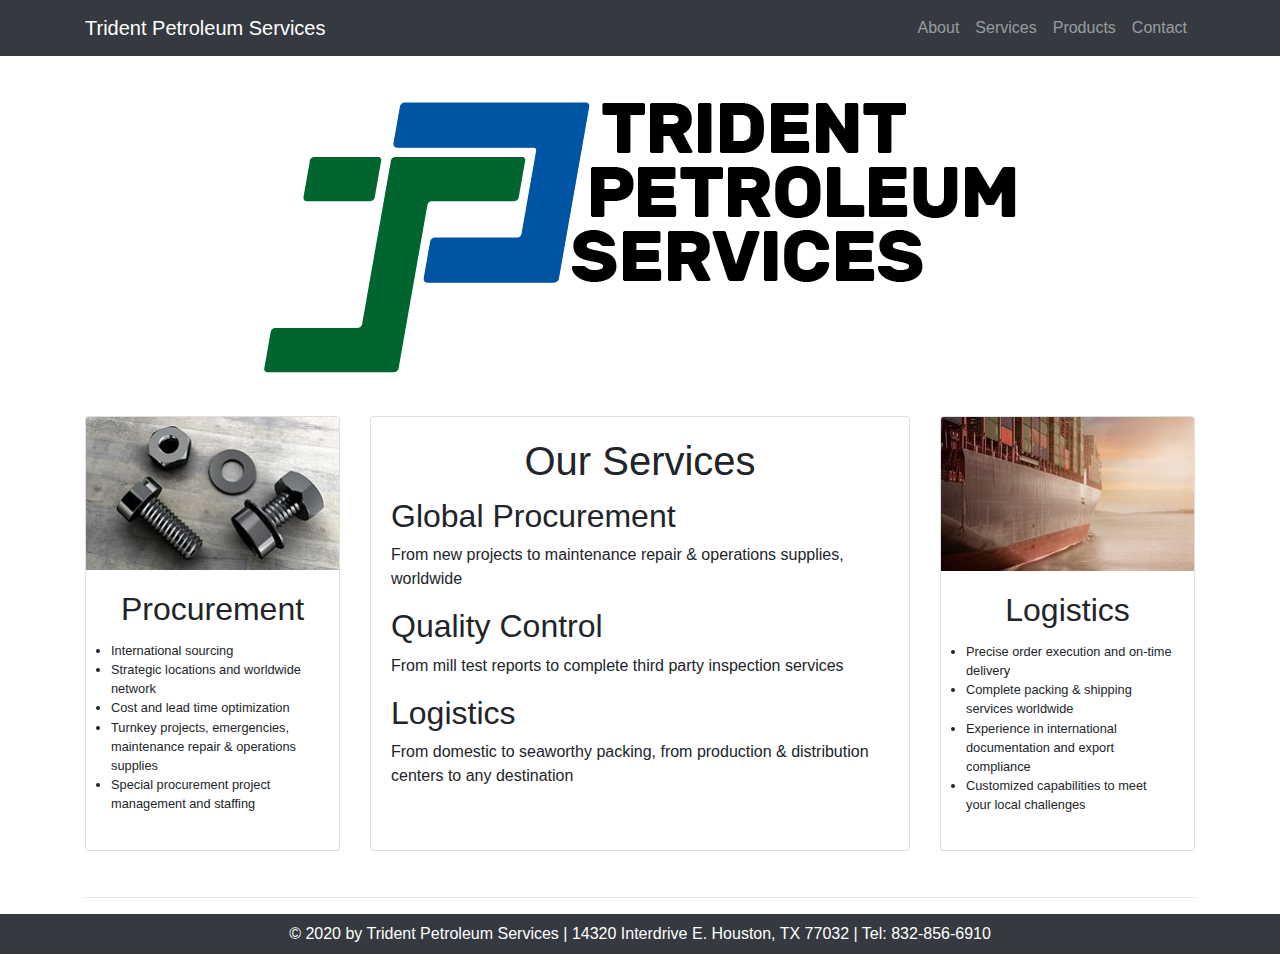
<file: index.html>
<!DOCTYPE html>
<html lang="en">

<head>

  <meta charset="utf-8">
  <meta name="viewport" content="width=device-width, initial-scale=1, shrink-to-fit=no">
  <meta name="description" content="">
  <meta name="author" content="">

  <title>Trident Petroleum Services</title>

  <!-- Bootstrap core CSS -->
  <link href="css/bootstrap.min.css" rel="stylesheet">

  <!-- Custom styles for this template -->
  <link href="css/modern-business.css" rel="stylesheet">

</head>

<body>

  <!-- Navigation -->
  <nav class="navbar fixed-top navbar-expand-lg navbar-dark bg-dark fixed-top">
    <div class="container">
      <a class="navbar-brand" href="index.html">Trident Petroleum Services</a>
      <button class="navbar-toggler navbar-toggler-right" type="button" data-toggle="collapse" data-target="#navbarResponsive" aria-controls="navbarResponsive" aria-expanded="false" aria-label="Toggle navigation">
        <span class="navbar-toggler-icon"></span>
      </button>
      <div class="collapse navbar-collapse" id="navbarResponsive">
        <ul class="navbar-nav ml-auto">
          <li class="nav-item">
            <a class="nav-link" href="about.html">About</a>
          </li>
          <li class="nav-item">
            <a class="nav-link" href="services.html">Services</a>
          </li>
          <li class="nav-item">
            <a class="nav-link" href="products.html">Products</a>
          </li>
          <li class="nav-item">
            <a class="nav-link" href="contact.html">Contact</a>
          </li>
        </ul>
      </div>
    </div>
  </nav>

  <!-- Page Content -->
  <div class="container">

    <img class="mx-auto d-block" src="images/TPS-Logo2-TR.png" alt="">
    
    <!-- Portfolio Section -->

    <div class="row">
      <div class="col-lg-3 col-sm-6 portfolio-item">
        <div class="card h-100">
          <img class="card-img-top" src="images/bolts.jpg" alt="">
          <div class="card-body">
            <h2 class="card-title text-center">Procurement</h2>
            <ul class="services">
              <li>International sourcing</li>
              <li>Strategic locations and worldwide network</li>
              <li>Cost and lead time optimization</li>
              <li>Turnkey projects, emergencies, maintenance repair & operations supplies</li>
              <li>Special procurement project management and staffing</li>
            </ul>
          </div>
        </div>
      </div>
      <div class="col-lg-6 col-sm-6 portfolio-item">
        <div class="card h-100">
          <div class="card-body">
            <h1 class="card-title text-center">Our Services</h1>
            <h2>Global Procurement</h2>  
            <p>From new projects to maintenance repair & operations supplies, worldwide</p>
            <h2>Quality Control</h2>
            <p>From mill test reports to complete third party inspection services</p>
            <h2>Logistics</h2>
            <p>From domestic to seaworthy packing, from production & distribution centers to any destination</p>
          </div>
        </div>
      </div>
      <div class="col-lg-3 col-sm-6 portfolio-item">
        <div class="card h-100">
          <a href="#"><img class="card-img-top" src="images/boat.jpg" alt=""></a>
          <div class="card-body">
            <h2 class="card-title text-center">Logistics</h2>
            <ul class="services">
              <li>Precise order execution and on-time delivery</li>
              <li>Complete packing & shipping services worldwide</li>
              <li>Experience in international documentation and export compliance</li>
              <li>Customized capabilities to meet your local challenges</li>
            </ul>
          </div>
        </div>
      </div>
    </div>
    <!-- /.row -->

    <hr>

  </div>
  <!-- /.container -->

  <!-- Footer -->
  <footer class="py-2 bg-dark">
    <div class="container">
      <p class="m-0 text-center text-white">© 2020 by Trident Petroleum Services | 14320 Interdrive E. Houston, TX 77032 | Tel: 832-856-6910</p>
    </div>
    <!-- /.container -->
  </footer>

  <!-- Bootstrap core JavaScript -->
  <!-- <script src="vendor/jquery/jquery.min.js"></script> -->
  <!-- <script src="vendor/bootstrap/js/bootstrap.bundle.min.js"></script> -->

</body>

</html>
</file>
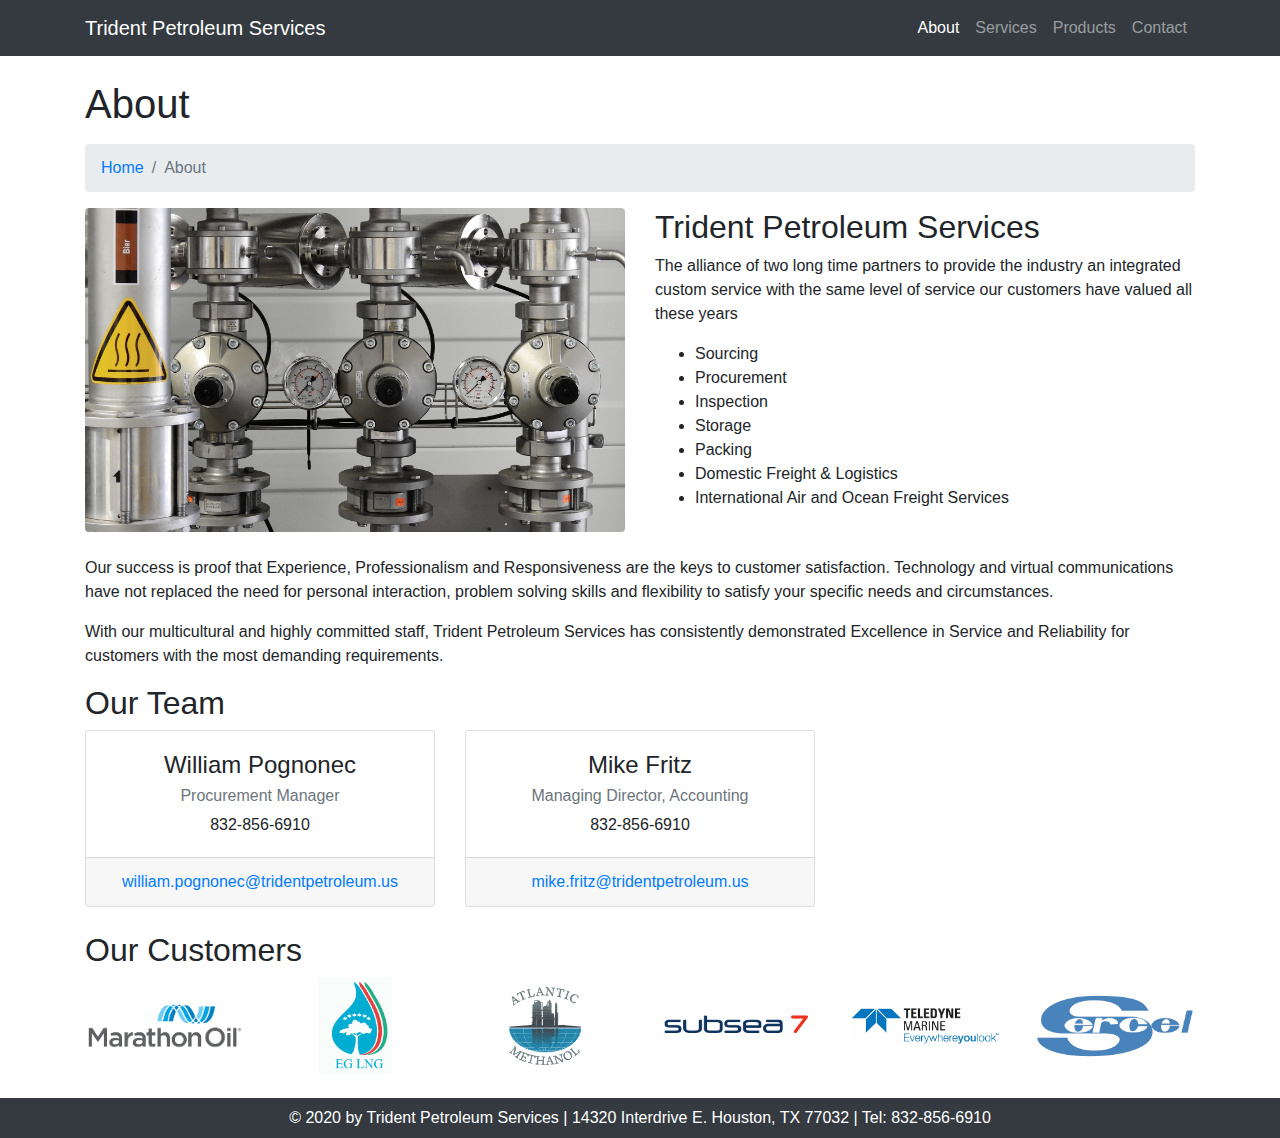
<file: about.html>
<!DOCTYPE html>
<html lang="en">

<head>

  <meta charset="utf-8">
  <meta name="viewport" content="width=device-width, initial-scale=1, shrink-to-fit=no">
  <meta name="description" content="">
  <meta name="author" content="">

  <title>Trident Petroleum Services</title>

  <!-- Bootstrap core CSS -->
  <link href="css/bootstrap.min.css" rel="stylesheet">

  <!-- Custom styles for this template -->
  <link href="css/modern-business.css" rel="stylesheet">

</head>

<body>

  <!-- Navigation -->
  <nav class="navbar fixed-top navbar-expand-lg navbar-dark bg-dark fixed-top">
    <div class="container">
      <a class="navbar-brand" href="index.html">Trident Petroleum Services</a>
      <button class="navbar-toggler navbar-toggler-right" type="button" data-toggle="collapse" data-target="#navbarResponsive" aria-controls="navbarResponsive" aria-expanded="false" aria-label="Toggle navigation">
        <span class="navbar-toggler-icon"></span>
      </button>
      <div class="collapse navbar-collapse" id="navbarResponsive">
        <ul class="navbar-nav ml-auto">
        <li class="nav-item">
          <a class="nav-link active" href="about.html">About</a>
        </li>
        <li class="nav-item">
          <a class="nav-link" href="services.html">Services</a>
        </li>
        <li class="nav-item">
          <a class="nav-link" href="products.html">Products</a>
        </li>
        <li class="nav-item">
          <a class="nav-link" href="contact.html">Contact</a>
        </li>
        </ul>
        </div>
      </div>
    </div>
  </nav>

  <!-- Page Content -->
  <div class="container">

    <!-- Page Heading/Breadcrumbs -->
    <h1 class="mt-4 mb-3">About</h1>

    <ol class="breadcrumb">
      <li class="breadcrumb-item">
        <a href="index.html">Home</a>
      </li>
      <li class="breadcrumb-item active">About</li>
    </ol>

    <!-- Intro Content -->
    <div class="row">
      <div class="col-lg-6">
        <img class="img-fluid rounded mb-4" src="images/industry1.jpg" alt="">
      </div>
      <div class="col-lg-6">
        <h2>Trident Petroleum Services</h2>
        <p>The alliance of two long time partners to provide the industry an integrated custom service with the same level of service our customers have valued all these years</p>
        <ul>
          <li>Sourcing</li>
          <li>Procurement</li>
          <li>Inspection</li>
          <li>Storage</li>
          <li>Packing</li>
          <li>Domestic Freight & Logistics</li>
          <li>International Air and Ocean Freight Services</li>
        </ul>
      </div>
    </div>
    <!-- /.row -->
    <div>
      <p>Our success is proof that Experience, Professionalism and Responsiveness are the keys to customer satisfaction. Technology and virtual communications have not replaced the need for personal interaction, problem solving skills and flexibility to satisfy your specific needs and circumstances.</p>
      <p>With our multicultural and highly committed staff, Trident Petroleum Services has consistently demonstrated Excellence in Service and Reliability for customers with the most demanding requirements.</p>
    </div>
    <!-- Team Members -->
    <h2>Our Team</h2>

    <div class="row">
      <div class="col-lg-4 mb-4">
        <div class="card h-100 text-center">

          <div class="card-body">
            <h4 class="card-title">William Pognonec</h4>
            <h6 class="card-subtitle mb-2 text-muted">Procurement Manager</h6>
            <p class="card-text">832-856-6910</p>
          </div>
          <div class="card-footer">
            <!--Place the code below where you want the link to be displayed-->
          <span id="obf"><script>document.getElementById("obf").innerHTML="<n uers=\"znvygb:jvyyvnz.cbtabarp@gevqragcrgebyrhz.hf\" gnetrg=\"_oynax\">jvyyvnz.cbtabarp@gevqragcrgebyrhz.hf</n>".replace(/[a-zA-Z]/g,function(c){return String.fromCharCode((c<="Z"?90:122)>=(c=c.charCodeAt(0)+13)?c:c-26);});document.body.appendChild(eo);</script>
          <noscript><span style="unicode-bidi:bidi-override;direction:rtl;">su.muelorteptnedirt@cenongop.mailliw</span></noscript></span>
          </div>
        </div>
      </div>
      <div class="col-lg-4 mb-4">
        <div class="card h-100 text-center">

          <div class="card-body">
            <h4 class="card-title">Mike Fritz</h4>
            <h6 class="card-subtitle mb-2 text-muted">Managing Director, Accounting</h6>
            <p class="card-text">832-856-6910</p>
          </div>
          <div class="card-footer">
            <!--Place the code below where you want the link to be displayed-->
<span id="obf2"><script>document.getElementById("obf2").innerHTML="<n uers=\"znvygb:zvxr.sevgm@gevqragcrgebyrhz.hf\" gnetrg=\"_oynax\">zvxr.sevgm@gevqragcrgebyrhz.hf</n>".replace(/[a-zA-Z]/g,function(c){return String.fromCharCode((c<="Z"?90:122)>=(c=c.charCodeAt(0)+13)?c:c-26);});document.body.appendChild(eo);</script>
  <noscript><span style="unicode-bidi:bidi-override;direction:rtl;">su.muelorteptnedirt@ztirf.ekim</span></noscript></span>
          </div>
        </div>
      </div>
    </div>
    <!-- /.row -->

    <!-- Our Customers -->
    <h2>Our Customers</h2>
    <div class="row">
      <div class="col-lg-2 col-sm-4 mb-4">
        <img class="img-fluid" src="images/megpl.png" alt="">
      </div>
      <div class="col-lg-2 col-sm-4 mb-4">
        <img class="img-fluid" src="images/eglng.png" alt="">
      </div>
      <div class="col-lg-2 col-sm-4 mb-4">
        <img class="img-fluid" src="images/ampco.png" alt="">
      </div>
      <div class="col-lg-2 col-sm-4 mb-4">
        <img class="img-fluid" src="images/subsea7.png" alt="">
      </div>
      <div class="col-lg-2 col-sm-4 mb-4">
        <img class="img-fluid" src="images/teledyne.png" alt="">
      </div>
      <div class="col-lg-2 col-sm-4 mb-4">
        <img class="img-fluid" src="images/sercel.png" alt="">
      </div>
    </div>
    <!-- /.row -->

  </div>
  <!-- /.container -->

  <!-- Footer -->
  <footer class="py-2 bg-dark">
    <div class="container">
      <p class="m-0 text-center text-white">© 2020 by Trident Petroleum Services | 14320 Interdrive E. Houston, TX 77032 | Tel: 832-856-6910</p>
    </div>
    <!-- /.container -->
  </footer>

  <!-- Bootstrap core JavaScript -->
  <!-- <script src="vendor/jquery/jquery.min.js"></script> -->
  <!-- <script src="vendor/bootstrap/js/bootstrap.bundle.min.js"></script> -->

</body>

</html>
</file>
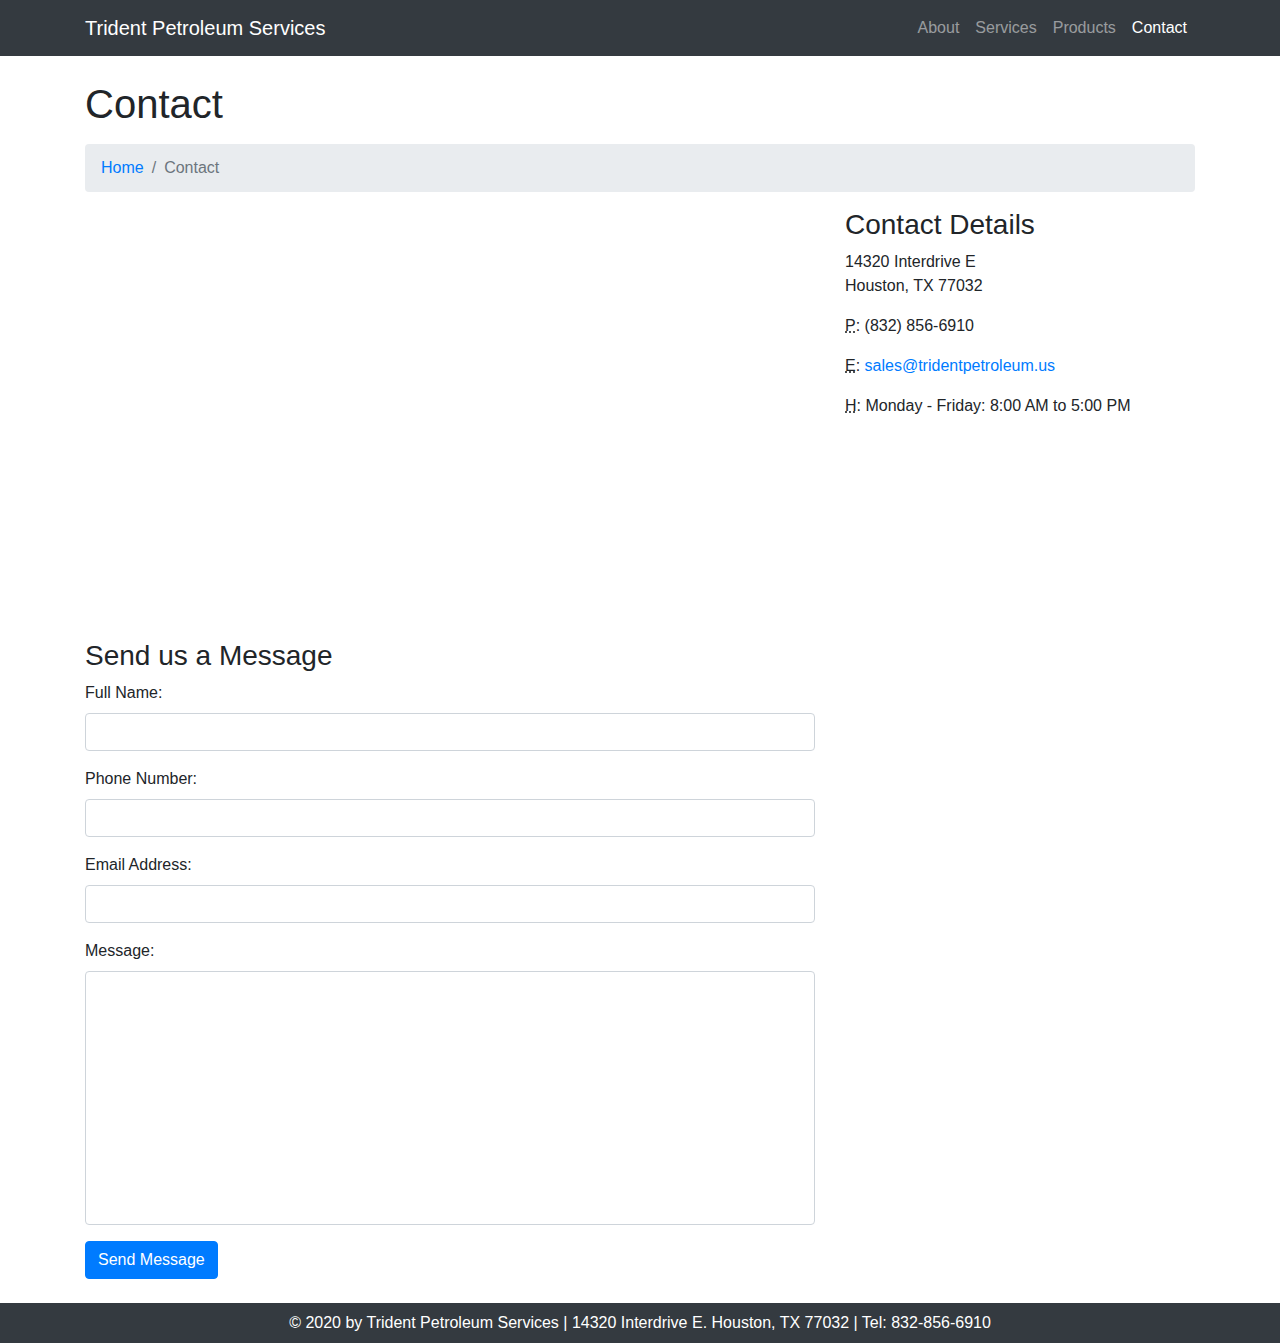
<file: contact.html>
<!DOCTYPE html>
<html lang="en">

<head>

  <meta charset="utf-8">
  <meta name="viewport" content="width=device-width, initial-scale=1, shrink-to-fit=no">
  <meta name="description" content="">
  <meta name="author" content="">

  <title>Trident Petroleum Services</title>

  <!-- Bootstrap core CSS -->
  <link href="css/bootstrap.min.css" rel="stylesheet">

  <!-- Custom styles for this template -->
  <link href="css/modern-business.css" rel="stylesheet">

</head>

<body>

  <!-- Navigation -->
  <nav class="navbar fixed-top navbar-expand-lg navbar-dark bg-dark fixed-top">
    <div class="container">
      <a class="navbar-brand" href="index.html">Trident Petroleum Services</a>
      <button class="navbar-toggler navbar-toggler-right" type="button" data-toggle="collapse" data-target="#navbarResponsive" aria-controls="navbarResponsive" aria-expanded="false" aria-label="Toggle navigation">
        <span class="navbar-toggler-icon"></span>
      </button>
      <div class="collapse navbar-collapse" id="navbarResponsive">
        <ul class="navbar-nav ml-auto">
          <li class="nav-item">
            <a class="nav-link" href="about.html">About</a>
          </li>
          <li class="nav-item">
            <a class="nav-link" href="services.html">Services</a>
          </li>
          <li class="nav-item">
            <a class="nav-link" href="products.html">Products</a>
          </li>
          <li class="nav-item active">
            <a class="nav-link" href="contact.html">Contact</a>
          </li>
        </ul>
      </div>
    </div>
  </nav>

  <!-- Page Content -->
  <div class="container">

    <!-- Page Heading/Breadcrumbs -->
    <h1 class="mt-4 mb-3">Contact</h1>

    <ol class="breadcrumb">
      <li class="breadcrumb-item">
        <a href="index.html">Home</a>
      </li>
      <li class="breadcrumb-item active">Contact</li>
    </ol>

    <!-- Content Row -->
    <div class="row">
      <!-- Map Column -->
      <div class="col-lg-8 mb-4">
        <!-- Embedded Google Map -->
        <iframe width="100%" height="400px" frameborder="0" scrolling="no" marginheight="0" marginwidth="0" src="https://maps.google.com/maps?q=14320%20interdrive%20e&t=&z=13&ie=UTF8&iwloc=&output=embed"></iframe>
      </div>
      <!-- Contact Details Column -->
      <div class="col-lg-4 mb-4">
        <h3>Contact Details</h3>
        <p>
          14320 Interdrive E
          <br>Houston, TX 77032
          <br>
        </p>
        <p>
          <abbr title="Phone">P</abbr>: (832) 856-6910
        </p>
        <p>
          <abbr title="Email">E</abbr>:
          <!--Place the code below where you want the link to be displayed-->
<span id="obf3"><script>document.getElementById("obf3").innerHTML="<n uers=\"znvygb:fnyrf@gevqragcrgebyrhz.hf\" gnetrg=\"_oynax\">fnyrf@gevqragcrgebyrhz.hf</n>".replace(/[a-zA-Z]/g,function(c){return String.fromCharCode((c<="Z"?90:122)>=(c=c.charCodeAt(0)+13)?c:c-26);});document.body.appendChild(eo);</script>
  <noscript><span style="unicode-bidi:bidi-override;direction:rtl;">su.muelorteptnedirt@selas</span></noscript></span>
        </p>
        <p>
          <abbr title="Hours">H</abbr>: Monday - Friday: 8:00 AM to 5:00 PM
        </p>
      </div>
    </div>
    <!-- /.row -->

    <!-- Contact Form -->
    <!-- In order to set the email address and subject line for the contact form go to the bin/contact_me.php file. -->
    <div class="row">
      <div class="col-lg-8 mb-4">
        <h3>Send us a Message</h3>
        <form name="sentMessage" id="contactForm" action="https://mailthis.to/tpscontact" method="POST">
          <div class="control-group form-group">
            <div class="controls">
              <label>Full Name:</label>
              <input type="text" class="form-control" name="name" id="name" required data-validation-required-message="Please enter your name.">
              <p class="help-block"></p>
            </div>
          </div>
          <div class="control-group form-group">
            <div class="controls">
              <label>Phone Number:</label>
              <input type="text" class="form-control" name="phone" id="phone" required data-validation-required-message="Please enter your phone number.">
            </div>
          </div>
          <div class="control-group form-group">
            <div class="controls">
              <label>Email Address:</label>
              <input type="email" class="form-control" name="email" id="email" required data-validation-required-message="Please enter your email address.">
            </div>
          </div>
          <div class="control-group form-group">
            <div class="controls">
              <label>Message:</label>
              <textarea rows="10" cols="100" class="form-control" name="message" id="message" required data-validation-required-message="Please enter your message" maxlength="999" style="resize:none"></textarea>
            </div>
          </div>
          <input type="hidden" name="_subject" value="Contact form submitted">
          <input type="hidden" name="_after" value="https://www.tridentpetroleum.us/">
          <input type="hidden" name="_honeypot" value="">
          <div id="success"></div>
          <!-- For success/fail messages -->
          <button type="submit" class="btn btn-primary" id="sendMessageButton">Send Message</button>
        </form>
      </div>

    </div>
    <!-- /.row -->

  </div>
  <!-- /.container -->

  <!-- Footer -->
  <footer class="py-2 bg-dark">
    <div class="container">
      <p class="m-0 text-center text-white">© 2020 by Trident Petroleum Services | 14320 Interdrive E. Houston, TX 77032 | Tel: 832-856-6910</p>
    </div>
    <!-- /.container -->
  </footer>

  <!-- Bootstrap core JavaScript -->
  <!-- <script src="vendor/jquery/jquery.min.js"></script> -->
  <!-- <script src="vendor/bootstrap/js/bootstrap.bundle.min.js"></script> -->

</body>

</html>
</file>
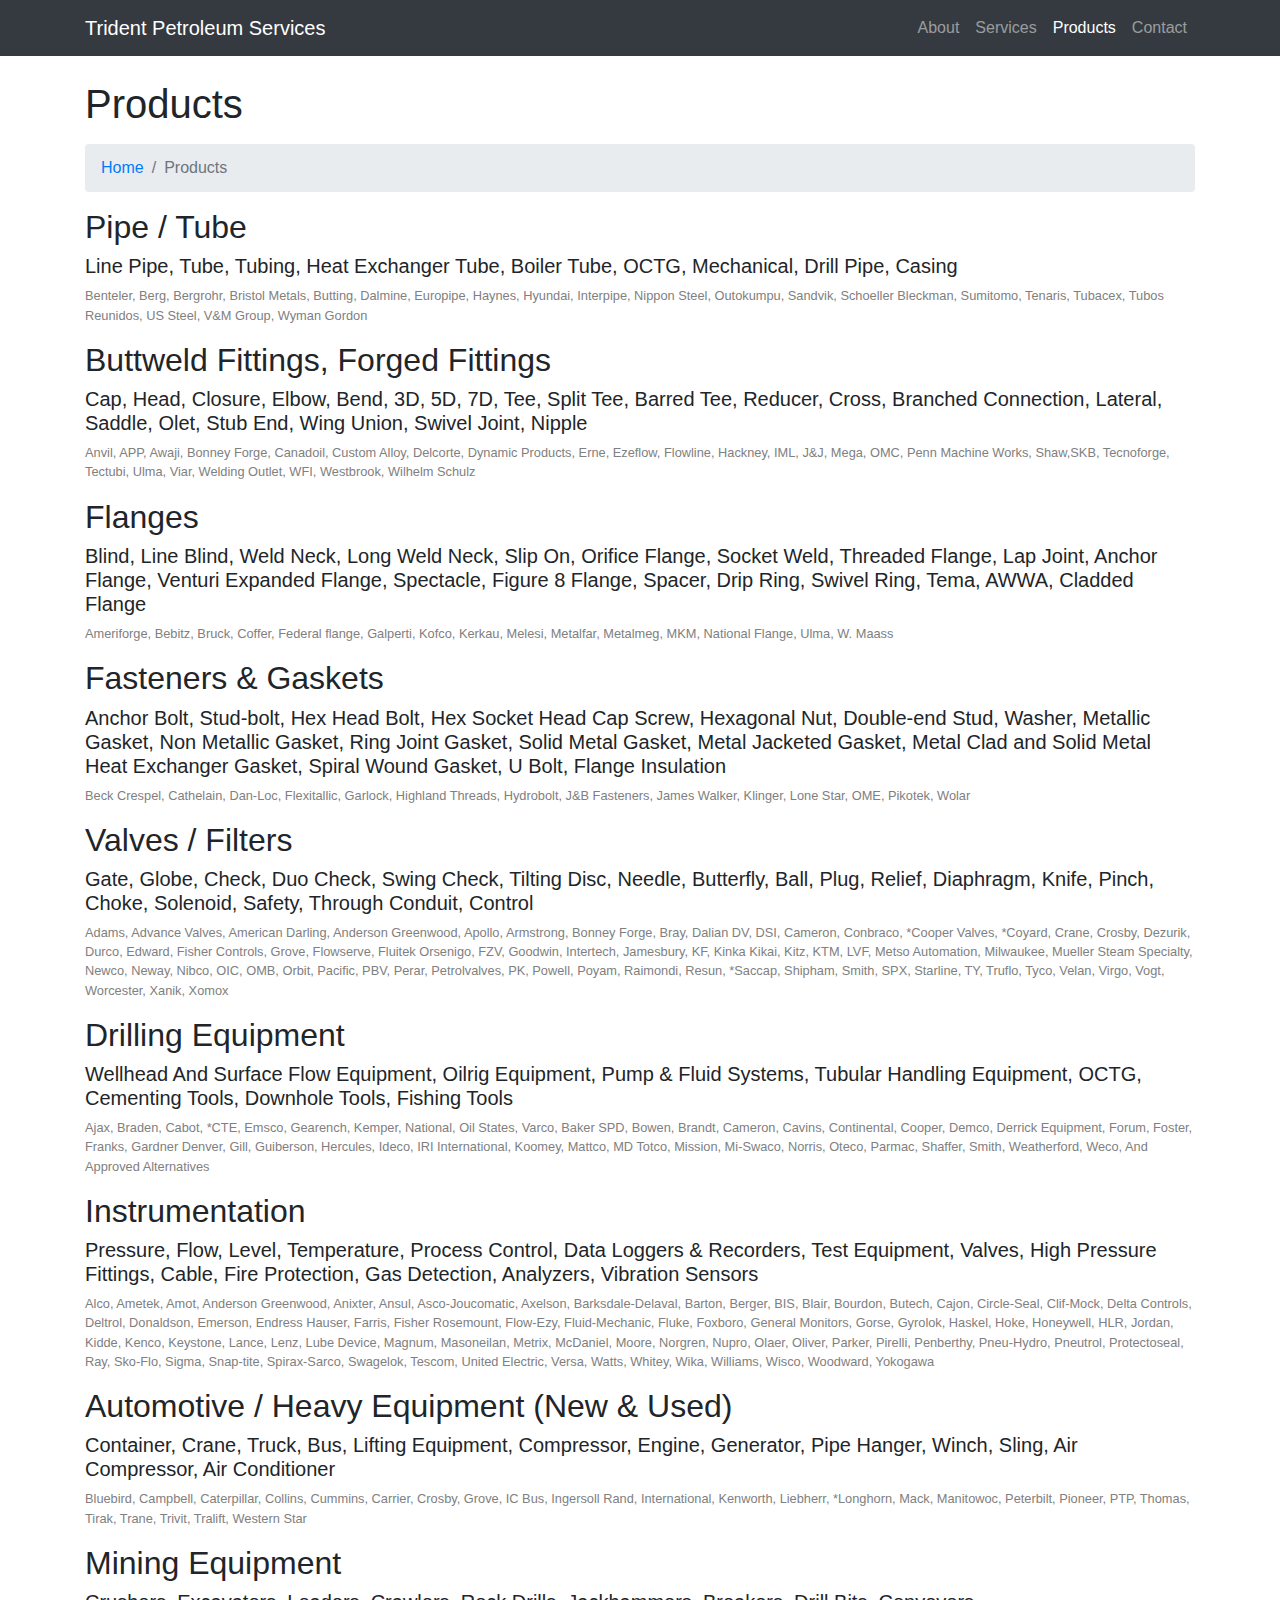
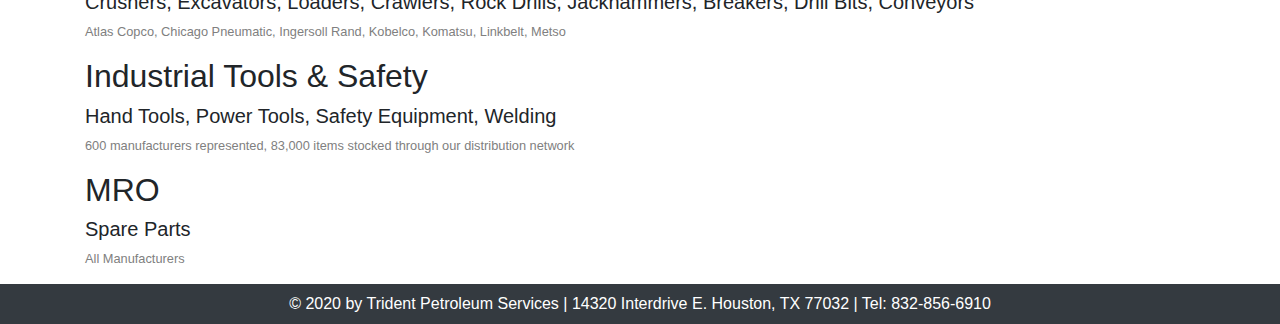
<file: products.html>
<!DOCTYPE html>
<html lang="en">

<head>

  <meta charset="utf-8">
  <meta name="viewport" content="width=device-width, initial-scale=1, shrink-to-fit=no">
  <meta name="description" content="">
  <meta name="author" content="">

  <title>Trident Petroleum Services</title>

  <!-- Bootstrap core CSS -->
  <link href="css/bootstrap.min.css" rel="stylesheet">

  <!-- Custom styles for this template -->
  <link href="css/modern-business.css" rel="stylesheet">

</head>

<body>

  <!-- Navigation -->
  <nav class="navbar fixed-top navbar-expand-lg navbar-dark bg-dark fixed-top">
    <div class="container">
      <a class="navbar-brand" href="index.html">Trident Petroleum Services</a>
      <button class="navbar-toggler navbar-toggler-right" type="button" data-toggle="collapse" data-target="#navbarResponsive" aria-controls="navbarResponsive" aria-expanded="false" aria-label="Toggle navigation">
        <span class="navbar-toggler-icon"></span>
      </button>
      <div class="collapse navbar-collapse" id="navbarResponsive">
        <ul class="navbar-nav ml-auto">
          <li class="nav-item">
            <a class="nav-link" href="about.html">About</a>
          </li>
          <li class="nav-item">
            <a class="nav-link" href="services.html">Services</a>
          </li>
          <li class="nav-item active">
            <a class="nav-link" href="products.html">Products</a>
          </li>
          <li class="nav-item">
            <a class="nav-link" href="contact.html">Contact</a>
          </li>
        </ul>
      </div>
    </div>
  </nav>

  <!-- Page Content -->
  <div class="container">

    <!-- Page Heading/Breadcrumbs -->
    <h1 class="mt-4 mb-3">Products</h1>

    <ol class="breadcrumb">
      <li class="breadcrumb-item">
        <a href="index.html">Home</a>
      </li>
      <li class="breadcrumb-item active">Products</li>
    </ol>

    <!-- Image Header -->
    <!-- <img class="img-fluid rounded mb-4" src="http://placehold.it/1200x300" alt=""> -->
    <div class="products">
    <h2>Pipe / Tube</h2>
    <h5>Line Pipe, Tube, Tubing, Heat Exchanger Tube, Boiler Tube, OCTG, Mechanical, Drill Pipe, Casing</h5>
    <p>Benteler, Berg, Bergrohr, Bristol Metals, Butting, Dalmine, Europipe, Haynes, Hyundai, Interpipe, Nippon Steel, Outokumpu, Sandvik, Schoeller Bleckman, Sumitomo, Tenaris, Tubacex, Tubos Reunidos, US Steel, V&M Group, Wyman Gordon</p>

    <h2>Buttweld Fittings, Forged Fittings</h2>
    <h5>Cap, Head, Closure, Elbow, Bend, 3D, 5D, 7D, Tee, Split Tee, Barred Tee, Reducer, Cross, Branched Connection, Lateral, Saddle, Olet, Stub End, Wing Union, Swivel Joint, Nipple</h5>
    <p>Anvil, APP, Awaji, Bonney Forge, Canadoil, Custom Alloy, Delcorte, Dynamic Products, Erne, Ezeflow, Flowline, Hackney, IML, J&J, Mega, OMC, Penn Machine Works, Shaw,SKB, Tecnoforge, Tectubi, Ulma, Viar, Welding Outlet, WFI, Westbrook, Wilhelm Schulz</p>

    <h2>Flanges</h2>
    <h5>Blind, Line Blind, Weld Neck, Long Weld Neck, Slip On, Orifice Flange, Socket Weld, Threaded Flange, Lap Joint, Anchor Flange, Venturi Expanded Flange, Spectacle, Figure 8 Flange, Spacer, Drip Ring, Swivel Ring, Tema, AWWA, Cladded Flange</h5>
    <p>Ameriforge, Bebitz, Bruck, Coffer, Federal flange, Galperti, Kofco, Kerkau, Melesi, Metalfar, Metalmeg, MKM, National Flange, Ulma, W. Maass</p>

    <h2>Fasteners & Gaskets</h2>
    <h5>Anchor Bolt, Stud-bolt, Hex Head Bolt, Hex Socket Head Cap Screw, Hexagonal Nut, Double-end Stud, Washer, Metallic Gasket, Non Metallic Gasket, Ring Joint Gasket, Solid Metal Gasket, Metal Jacketed Gasket, Metal Clad and Solid Metal Heat Exchanger Gasket, Spiral Wound Gasket, U Bolt, Flange Insulation</h5>
    <p>Beck Crespel, Cathelain, Dan-Loc, Flexitallic, Garlock, Highland Threads, Hydrobolt, J&B Fasteners, James Walker, Klinger, Lone Star, OME, Pikotek, Wolar</p>

    <h2>Valves / Filters</h2>
    <h5>Gate, Globe, Check, Duo Check, Swing Check, Tilting Disc, Needle, Butterfly, Ball, Plug, Relief, Diaphragm, Knife, Pinch, Choke, Solenoid, Safety, Through Conduit, Control</h5>
    <p>Adams, Advance Valves, American Darling, Anderson Greenwood, Apollo, Armstrong, Bonney Forge, Bray, Dalian DV, DSI, Cameron, Conbraco, *Cooper Valves, *Coyard, Crane, Crosby, Dezurik, Durco, Edward, Fisher Controls, Grove, Flowserve, Fluitek Orsenigo, FZV, Goodwin, Intertech, Jamesbury, KF, Kinka Kikai, Kitz, KTM, LVF, Metso Automation, Milwaukee, Mueller Steam Specialty, Newco, Neway, Nibco, OIC, OMB, Orbit, Pacific, PBV, Perar, Petrolvalves, PK, Powell, Poyam, Raimondi, Resun, *Saccap, Shipham, Smith, SPX, Starline, TY, Truflo, Tyco, Velan, Virgo, Vogt, Worcester, Xanik, Xomox</p>

    <h2>Drilling Equipment</h2>
    <h5>Wellhead And Surface Flow Equipment, Oilrig Equipment, Pump & Fluid Systems, Tubular Handling Equipment, OCTG, Cementing Tools, Downhole Tools, Fishing Tools</h5>
    <p>Ajax, Braden, Cabot, *CTE, Emsco, Gearench, Kemper, National, Oil States, Varco, Baker SPD, Bowen, Brandt, Cameron, Cavins, Continental, Cooper, Demco, Derrick Equipment, Forum, Foster, Franks, Gardner Denver, Gill, Guiberson, Hercules, Ideco, IRI International, Koomey, Mattco, MD Totco, Mission, Mi-Swaco, Norris, Oteco, Parmac, Shaffer, Smith, Weatherford, Weco, And Approved Alternatives</p>

    <h2>Instrumentation</h2>
    <h5>Pressure, Flow, Level, Temperature, Process Control, Data Loggers & Recorders, Test Equipment, Valves, High Pressure Fittings, Cable, Fire Protection, Gas Detection, Analyzers, Vibration Sensors</h5>
    <p>Alco, Ametek, Amot, Anderson Greenwood, Anixter, Ansul, Asco-Joucomatic, Axelson, Barksdale-Delaval, Barton, Berger, BIS, Blair, Bourdon, Butech, Cajon, Circle-Seal, Clif-Mock, Delta Controls, Deltrol, Donaldson, Emerson, Endress Hauser, Farris, Fisher Rosemount, Flow-Ezy, Fluid-Mechanic, Fluke, Foxboro, General Monitors, Gorse, Gyrolok, Haskel, Hoke, Honeywell, HLR, Jordan, Kidde, Kenco, Keystone, Lance, Lenz, Lube Device, Magnum, Masoneilan, Metrix, McDaniel, Moore, Norgren, Nupro, Olaer, Oliver, Parker, Pirelli, Penberthy, Pneu-Hydro, Pneutrol, Protectoseal, Ray, Sko-Flo, Sigma, Snap-tite, Spirax-Sarco, Swagelok, Tescom, United Electric, Versa, Watts, Whitey, Wika, Williams, Wisco, Woodward, Yokogawa</p>

    <h2>Automotive / Heavy Equipment (New & Used)</h2>
    <h5>Container, Crane, Truck, Bus, Lifting Equipment, Compressor, Engine, Generator, Pipe Hanger, Winch, Sling, Air Compressor, Air Conditioner</h5>
    <p>Bluebird, Campbell, Caterpillar, Collins, Cummins, Carrier, Crosby, Grove, IC Bus, Ingersoll Rand, International, Kenworth, Liebherr, *Longhorn, Mack, Manitowoc, Peterbilt, Pioneer, PTP, Thomas, Tirak, Trane, Trivit, Tralift, Western Star</p>

    <h2>Mining Equipment</h2>
    <h5>Crushers, Excavators, Loaders, Crawlers, Rock Drills, Jackhammers, Breakers, Drill Bits, Conveyors</h5>
    <p>Atlas Copco, Chicago Pneumatic, Ingersoll Rand, Kobelco, Komatsu, Linkbelt, Metso</p>

    <h2>Industrial Tools & Safety</h2>
    <h5>Hand Tools, Power Tools, Safety Equipment, Welding</h5>
    <p>600 manufacturers represented, 83,000 items stocked through our distribution network</p>

    <h2>MRO</h2>
    <h5>Spare Parts</h5>
    <p>All Manufacturers</p>
    </div>

  </div>
  <!-- /.container -->

  <!-- Footer -->
  <footer class="py-2 bg-dark">
    <div class="container">
      <p class="m-0 text-center text-white">© 2020 by Trident Petroleum Services | 14320 Interdrive E. Houston, TX 77032 | Tel: 832-856-6910</p>
    </div>
    <!-- /.container -->
  </footer>

  <!-- Bootstrap core JavaScript -->
  <!-- <script src="vendor/jquery/jquery.min.js"></script> -->
  <!-- <script src="vendor/bootstrap/js/bootstrap.bundle.min.js"></script> -->

</body>

</html>
</file>
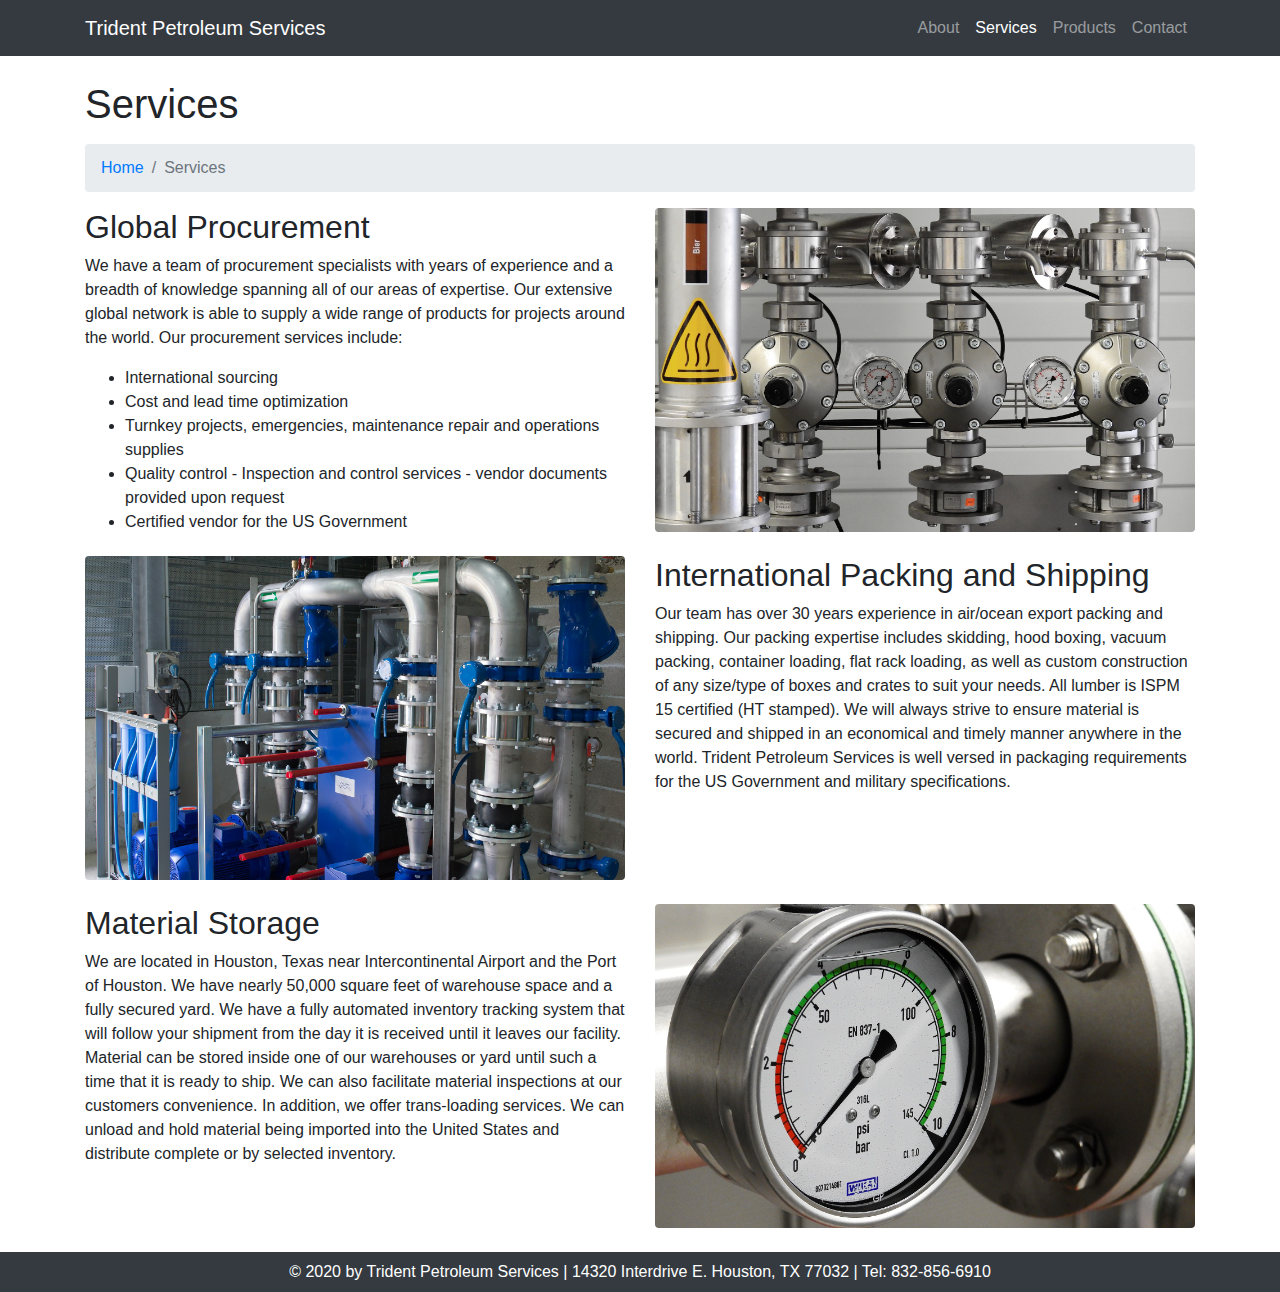
<file: services.html>
<!DOCTYPE html>
<html lang="en">

<head>

  <meta charset="utf-8">
  <meta name="viewport" content="width=device-width, initial-scale=1, shrink-to-fit=no">
  <meta name="description" content="">
  <meta name="author" content="">

  <title>Trident Petroleum Services</title>

  <!-- Bootstrap core CSS -->
  <link href="css/bootstrap.min.css" rel="stylesheet">

  <!-- Custom styles for this template -->
  <link href="css/modern-business.css" rel="stylesheet">

</head>

<body>

  <!-- Navigation -->
  <nav class="navbar fixed-top navbar-expand-lg navbar-dark bg-dark fixed-top">
    <div class="container">
      <a class="navbar-brand" href="index.html">Trident Petroleum Services</a>
      <button class="navbar-toggler navbar-toggler-right" type="button" data-toggle="collapse" data-target="#navbarResponsive" aria-controls="navbarResponsive" aria-expanded="false" aria-label="Toggle navigation">
        <span class="navbar-toggler-icon"></span>
      </button>
      <div class="collapse navbar-collapse" id="navbarResponsive">
        <ul class="navbar-nav ml-auto">
        <li class="nav-item">
          <a class="nav-link" href="about.html">About</a>
        </li>
        <li class="nav-item active">
          <a class="nav-link" href="services.html">Services</a>
        </li>
        <li class="nav-item">
          <a class="nav-link" href="products.html">Products</a>
        </li>
        <li class="nav-item">
          <a class="nav-link" href="contact.html">Contact</a>
        </li>
        </ul>
      </div>
    </div>
  </nav>

  <!-- Page Content -->
  <div class="container">

    <!-- Page Heading/Breadcrumbs -->
    <h1 class="mt-4 mb-3">Services</h1>

    <ol class="breadcrumb">
      <li class="breadcrumb-item">
        <a href="index.html">Home</a>
      </li>
      <li class="breadcrumb-item active">Services</li>
    </ol>

    <!-- Image Header -->
    <!-- <img class="img-fluid rounded mb-4" src="http://placehold.it/1200x300" alt=""> -->
    <div class="row">
    <div class="col-lg-6">
        <h2>Global Procurement</h2>
        <p>We have a team of procurement specialists with years of experience and a breadth of knowledge spanning all of our areas of expertise. Our extensive global network is able to supply a wide range of products for projects around the world.  Our procurement services include:</p>
        <ul>
          <li>International sourcing</li>
          <li>Cost and lead time optimization</li>
          <li>Turnkey projects, emergencies, maintenance repair and operations supplies</li>
          <li>Quality control - Inspection and control services - vendor documents provided upon request</li>
          <li>Certified vendor for the US Government</li>
        </ul>
      </div>
      <div class="col-lg-6">
        <img class="img-fluid rounded mb-4" src="images/industry1.jpg" alt="">
      </div>
    </div>
    <div class="row">
      <div class="col-lg-6">
        <img class="img-fluid rounded mb-4" src="images/machine.jpg" alt="">
      </div>
      <div class="col-lg-6">
        <h2>International Packing and Shipping</h2>
        <p>Our team has over 30 years experience in air/ocean export packing and shipping.  Our packing expertise includes skidding, hood boxing, vacuum packing, container loading, flat rack loading, as well as custom construction of any size/type of boxes and crates to suit your needs.  All lumber is ISPM 15 certified (HT stamped).  We will always strive to ensure material is secured and shipped in an economical and timely manner anywhere in the world.  Trident Petroleum Services is well versed in packaging requirements for the US Government and military specifications.</p>
      </div>
    </div>

    <div class="row">
      <div class="col-lg-6">
        <h2>Material Storage</h2>
        <p>We are located in Houston, Texas near Intercontinental Airport and the Port of Houston.  We have nearly 50,000 square feet of warehouse space and a fully secured yard.  We have a fully automated inventory tracking system that will follow your shipment from the day it is received until it  leaves our facility.  Material can be stored inside one of our warehouses or yard until such a time that it is ready to ship.  We can also facilitate material inspections at our customers convenience.   In addition, we offer trans-loading services.  We can unload and hold material being imported into the United States and distribute complete or by selected inventory. </p>
      </div>
      <div class="col-lg-6">
        <img class="img-fluid rounded mb-4" src="images/industry2.jpg" alt="">
      </div>
    </div>
    
  </div>
  <!-- /.container -->

  <!-- Footer -->
  <footer class="py-2 bg-dark">
    <div class="container">
      <p class="m-0 text-center text-white">© 2020 by Trident Petroleum Services | 14320 Interdrive E. Houston, TX 77032 | Tel: 832-856-6910</p>
    </div>
    <!-- /.container -->
  </footer>

  <!-- Bootstrap core JavaScript -->
  <!-- <script src="vendor/jquery/jquery.min.js"></script> -->
  <!-- <script src="vendor/bootstrap/js/bootstrap.bundle.min.js"></script> -->

</body>

</html>
</file>
<file: css/modern-business.css>
/*!
 * Start Bootstrap - Modern Business (https://startbootstrap.com/template-overviews/modern-business)
 * Copyright 2013-2019 Start Bootstrap
 * Licensed under MIT (https://github.com/BlackrockDigital/startbootstrap-logomodern-business-nav/blob/master/LICENSE)
 */
body {
  padding-top: 56px;
}

.carousel-item {
  height: 65vh;
  min-height: 300px;
  background: no-repeat center center scroll;
  -webkit-background-size: cover;
  -moz-background-size: cover;
  -o-background-size: cover;
  background-size: cover;
}

.portfolio-item {
  margin-bottom: 30px;
}

.products p{
  color: gray;
  font-size: 0.8em;
}

.services {
  font-size: 0.8em;
  padding-left: 0;
  margin-left: 5px;
}
</file>
